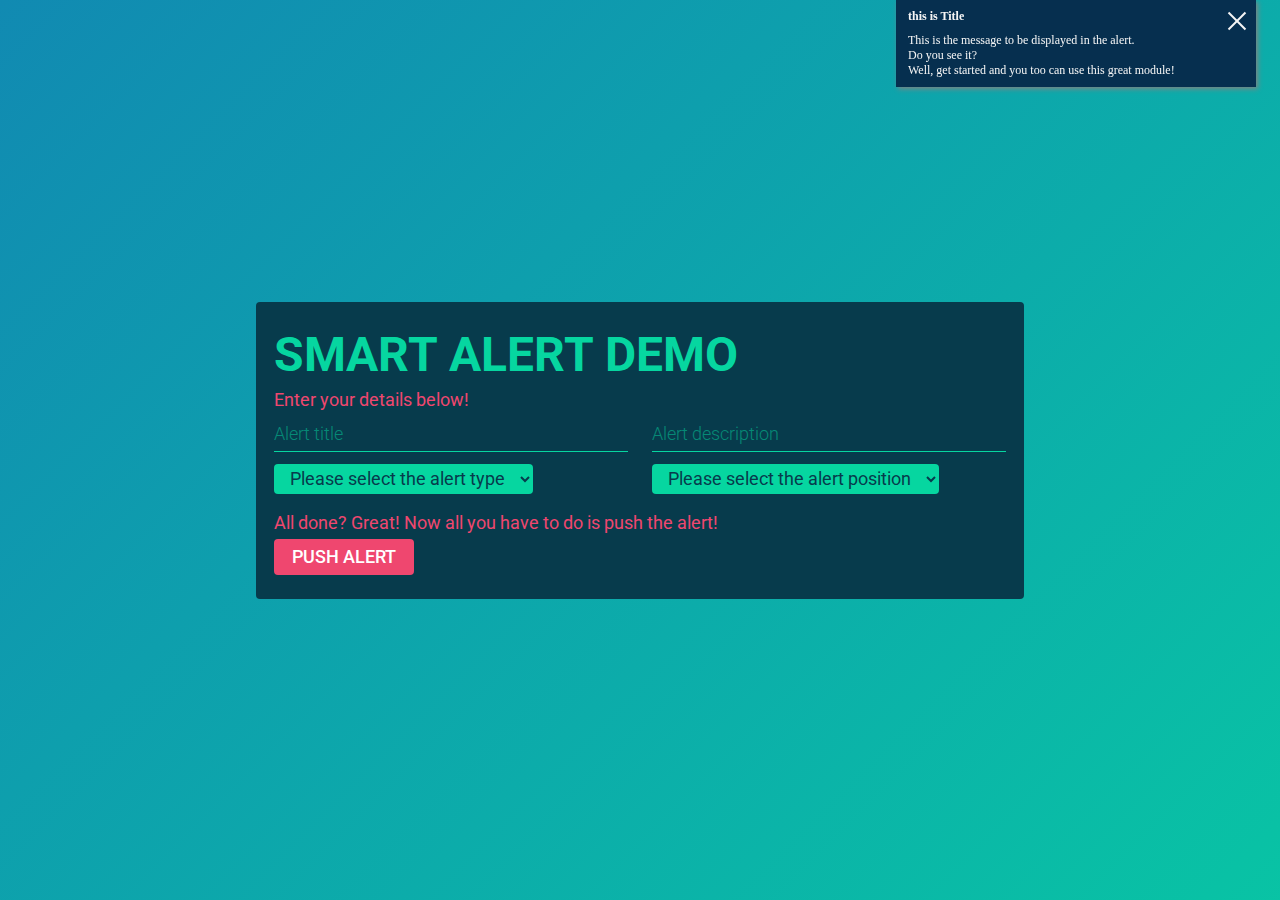
<file: demo/index.html>
<html>

<head>
    <meta charset="utf8">
    <title>Smart Alert</title>
    <link rel="stylesheet" href="../smart_alert.css">
    <link rel="stylesheet" href="./styles.css">
</head>

<body>
    <div class="form-container">
        <h1>Smart Alert Demo</h1>
        <p>Enter your details below!
        </p>
        <div class="form-container-row">
            <div class="input-field-cell">
                <input id="title" type="text" placeholder="Alert title">
            </div>
            <div class="input-field-cell">
                <input id="msg" name="msg" type="text" placeholder="Alert description">
            </div>
        </div>
        <div class="form-container-row">
            <div class="input-field-cell">
                <select id="type">
                    <option value="" disabled hidden selected>Please select the alert type</option>
                    <option value="primary">Primary</option>
                    <option value="info">Info</option>
                    <option value="danger">Danger</option>
                    <option value="warning">Warning</option>
                </select>
            </div>
            <div class="input-field-cell">
                <select id="position">
                    <option value="" disabled hidden selected>Please select the alert position </option>
                    <option value="top-left">Top-left</option>
                    <option value="top-right">Top-right</option>
                    <option value="btm-left">Bottom-left</option>
                    <option value="btm-right">Bottom-right</option>
                </select>
            </div>
        </div>
        <p>All done? Great! Now all you have to do is push the alert!</p>
        <div class="form-container-row">
            <button id="submit">push alert</button>
        </div>
    </div>
    <script src="../smart_alert.js"></script>
    <script>
        // welcome message
        const welcomeAlert = new SmartAlert('this is Title',
            'This is the message to be displayed in the alert.\nDo you see it?\nWell, get started and you too can use this great module!',
            'primary',
        );
        welcomeAlert.push();

        document.getElementById('submit').addEventListener('click', () => {
            const title = document.getElementById('title').value;
            const msg = document.getElementById('msg').value;
            const type = document.getElementById('type').value;
            const position = document.getElementById('position').value;

            if (!position || !type || !title || !msg) {
                const alert = new SmartAlert("Incomplete form", "You submitted an incomplete form", "danger", "top-right");
                alert.push();
            } else {
                const alert = new SmartAlert(title, msg, type, position);
                alert.push();
            }
        });
    </script>
</body>

</html>
</file>
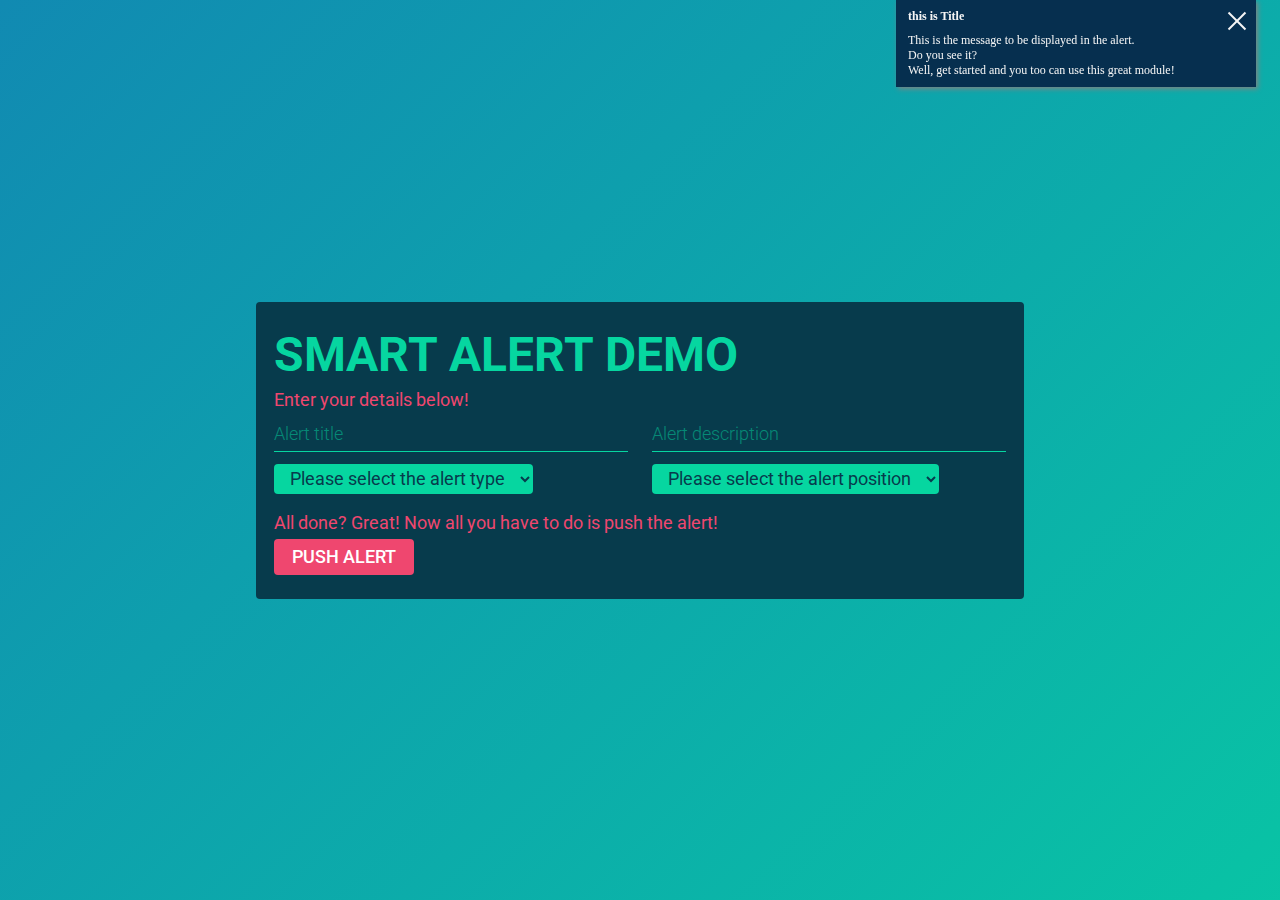
<file: docs/index.html>
<html>

<head>
    <meta charset="utf8">
    <title>Smart Alert</title>
    <!-- <link rel="stylesheet" href="https://cdn.jsdelivr.net/gh/yuki00yossi/smart_alert@latest/smart_alert.css"> -->
    <link rel="stylesheet" href="/smart_alert.css">
    <link rel="stylesheet" href="./styles.css">
    <!-- <script preref src="https://cdn.jsdelivr.net/gh/yuki00yossi/smart_alert@latest/smart_alert.js"></script> -->
    <script preref src="/smart_alert.js"></script>
</head>

<body>
    <div class="form-container">
        <h1>Smart Alert Demo</h1>
        <p>Enter your details below!
        </p>
        <div class="form-container-row">
            <div class="input-field-cell">
                <input id="title" type="text" placeholder="Alert title">
            </div>
            <div class="input-field-cell">
                <input id="msg" name="msg" type="text" placeholder="Alert description">
            </div>
        </div>
        <div class="form-container-row">
            <div class="input-field-cell">
                <select id="type">
                    <option value="" disabled hidden selected>Please select the alert type</option>
                    <option value="primary">Primary</option>
                    <option value="info">Info</option>
                    <option value="danger">Danger</option>
                    <option value="warning">Warning</option>
                </select>
            </div>
            <div class="input-field-cell">
                <select id="position">
                    <option value="" disabled hidden selected>Please select the alert position </option>
                    <option value="top-left">Top-left</option>
                    <option value="top-right">Top-right</option>
                    <option value="btm-left">Bottom-left</option>
                    <option value="btm-right">Bottom-right</option>
                </select>
            </div>
        </div>
        <p>All done? Great! Now all you have to do is push the alert!</p>
        <div class="form-container-row">
            <button id="submit">push alert</button>
        </div>
    </div>

    <script>

        // welcome message
        const welcomeAlert = new SmartAlert('this is Title',
            'This is the message to be displayed in the alert.\nDo you see it?\nWell, get started and you too can use this great module!',
            'primary',
        );
        welcomeAlert.push();


        document.getElementById('submit').addEventListener('click', () => {
            const title = document.getElementById('title').value;
            const msg = document.getElementById('msg').value;
            const type = document.getElementById('type').value;
            const position = document.getElementById('position').value;


            console.log(alertsObj)
            if (!position || !type || !title || !msg) {
                const alert = new SmartAlert("Incomplete form", "You submitted an incomplete form", "danger", "top-right");
                alert.push();



            } else {
                const alert = new SmartAlert(title, msg, type, position);
                alert.push();


            }



        });




    </script>

</body>

</html>
</file>
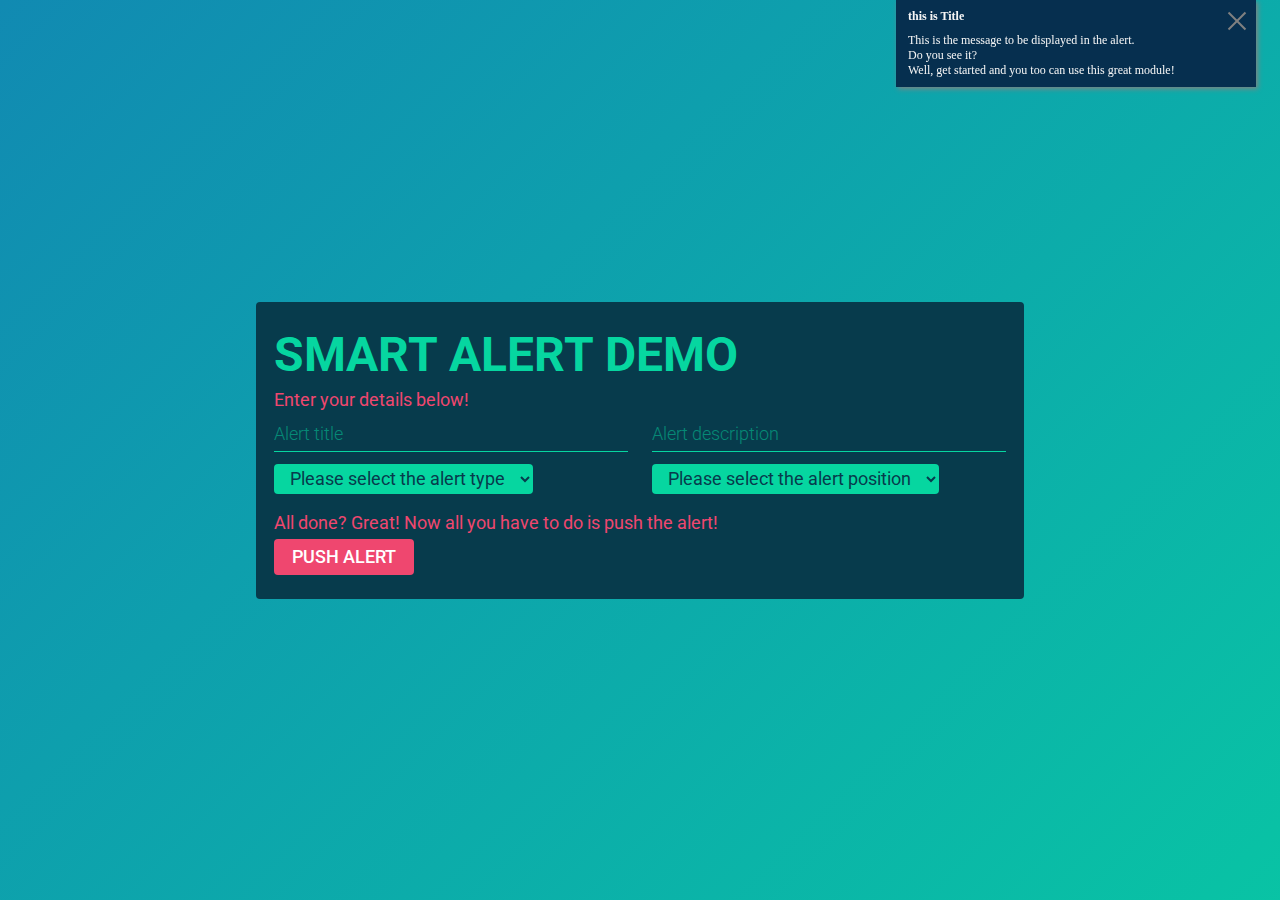
<file: src/index.html>
<!Doctype html>

<head>
    <meta charset="utf8">
    <title>Smart Alert</title>
   
    <link rel="stylesheet" href="./css/smart_alert.css">
    <link rel="stylesheet" href="./css/styles.css">
  
    <script type="text/javascript" src="./js/smart_alert.js"></script>
</head>

<body>
    <div class="form-container">
        <h1>Smart Alert Demo</h1>
        <p>Enter your details below!
        </p>
        <div class="form-container-row">
            <div class="input-field-cell">
                <input id="title" type="text" placeholder="Alert title">
            </div>
            <div class="input-field-cell">
                <input id="msg" name="msg" type="text" placeholder="Alert description">
            </div>
        </div>
        <div class="form-container-row">
            <div class="input-field-cell">
                <select id="type">
                    <option value="" disabled hidden selected>Please select the alert type</option>
                    <option value="primary">Primary</option>
                    <option value="info">Info</option>
                    <option value="danger">Danger</option>
                    <option value="warning">Warning</option>
                </select>
            </div>
            <div class="input-field-cell">
                <select id="position">
                    <option value="" disabled hidden selected>Please select the alert position </option>
                    <option value="top-left">Top-left</option>
                    <option value="top-right">Top-right</option>
                    <option value="btm-left">Bottom-left</option>
                    <option value="btm-right">Bottom-right</option>
                </select>
            </div>
        </div>
        <p>All done? Great! Now all you have to do is push the alert!</p>
        <div class="form-container-row">
            <button id="submit">push alert</button>
        </div>
    </div>

    <script>

        // welcome message
        const welcomeAlert = new SmartAlert('this is Title',
            'This is the message to be displayed in the alert.\nDo you see it?\nWell, get started and you too can use this great module!',
            'primary',
        );
        welcomeAlert.push();

        document.getElementById('submit').addEventListener('click', () => {
            const title = document.getElementById('title').value;
            const msg = document.getElementById('msg').value;
            const type = document.getElementById('type').value;
            const position = document.getElementById('position').value;

            if (!position || !type || !title || !msg) {
                const alert = new SmartAlert("Incomplete form", "You submitted an incomplete form", "danger", "top-right");
                alert.push();
            } else {
                const alert = new SmartAlert(title, msg, type, position);
                alert.push();
            }
        });
    </script>
</body>

</html>
</file>
<file: smart_alert.css>
:root {
    --smart-alert-padding: 2rem;
    --del-btn-size: 24px;
}

.smartAlert {
    position: fixed;
    z-index: 9999;
    min-width: 360px;
    max-width: 50%;
    box-sizing: border-box;
    box-shadow: 2px 2px 5px gray;
    padding: .75rem 1rem;
    opacity: 0;
    transform: translateX(100%);
    transition: all .75s 0s ease;
    animation: slidein .75s ease;
}

.smartAlertTitle {
    width: 100%;
    font-size: inherit;
    font-weight: bold;
    font-family: inherit;
    margin-bottom: .75rem;
}

.smartAlertTitle p {
    display: inline-block;
    width: calc(100% - var(--del-btn-size));
    margin: 0;
}

.smartAlertDelBtn {
    width: var(--del-btn-size);
    height: var(--del-btn-size);
    position: absolute;
    top: 0;
    right: 0;
}

.smartAlertDelBtn::before,
.smartAlertDelBtn::after {
    content: '';
    display: block;
    position: absolute;
    height: calc(var(--del-btn-size));
    width: 2px;
    background-color: gray;
    top: .75rem;
    right: 1.5rem;
    background-color: whitesmoke;
    cursor: pointer;
    transition: width .2s 0s ease;
}

.smartAlertDelBtn::before {
    transform: rotate(-45deg);
}

.smartAlertDelBtn::after {
    transform: rotate(45deg);
}

.smartAlertDelBtn:hover::before,
.smartAlertDelBtn:hover::after {
    width: 4px;
}

.smartAlertMsg {
    font-size: inherit;
    font-weight: lighter;
    font-family: inherit;
}

.top-left {
    top: var(--smart-alert-padding);
    left: var(--smart-alert-padding);
}

.top-right {
    top: var(--smart-alert-padding);
    right: var(--smart-alert-padding);
}

.btm-left {
    bottom: var(--smart-alert-padding);
    left: var(--smart-alert-padding);
}

.btm-right {
    bottom: var(--smart-alert-padding);
    right: var(--smart-alert-padding);
}

.info {
    background-color: rgba(3, 156, 97);
    color: whitesmoke;
}

.primary {
    background-color: #062F4F;
    color: whitesmoke;
}

.warning {
    background-color: rgb(241, 227, 28);
    color: black;
}

.danger {
    background-color: #d10303c4;
    color: whitesmoke;
}

.show {
    opacity: 1;
    transform: translateX(0);
}

.fadeout {
    opacity: 0;
    transform: translateX(100%);
}

@keyframes slidein {
    from {
        opacity: 0;
        transform: translateX(100%);
    }
    to {
        opacity: 1;
        transform: translateX(0);
    }
}
</file>
<file: demo/styles.css>
@import url("https://fonts.googleapis.com/css2?family=Roboto:wght@100;300;400;500;700;900&display=swap");

:root {
  --font: "Roboto", sans-serif;

  --pink: #ef476f;
  --yellow: #ffd166;
  --green: #06d6a0;
  --blue: #118ab2;
  --dark: #073b4c;
}

* {
  box-sizing: border-box;
  padding: 0;
  margin: 0;
  caret-color: transparent;
}

body {
  display: flex;
  align-items: center;
  justify-content: center;

  background: linear-gradient(-45deg, #ef476f, #ffd166, #06d6a0, #118ab2);
  background-size: 400% 400%;
  animation: gradient 15s ease infinite;
  height: 100vh;
}
@keyframes gradient {
  0% {
    background-position: 0% 50%;
  }
  50% {
    background-position: 100% 50%;
  }
  100% {
    background-position: 0% 50%;
  }
}

.form-container {
  background-color: var(--dark);
  width: 60%;
  height: auto;
  border-radius: 4px;
  padding: 2rem 1.5rem;
}

.form-container h1 {
  margin-bottom: 0.5rem;
  font-family: var(--font);
  color: var(--green);
  font-size: 4rem;
  text-transform: uppercase;
}
.form-container p {
  font-family: var(--font);
  color: var(--pink);
  font-size: 1.5rem;
  margin-bottom: 0.5rem;
}
.form-container-row {
  height: 3rem;
  display: flex;
  gap: 2rem;
  margin-bottom: 1rem;
}
.form-container-row:last-of-type {
  margin-bottom: 0;
}

.input-field-cell {
  flex: 1;
  display: flex;
}
.input-field-cell input {
  font-family: var(--font);
  font-weight: 300;
  width: 100%;
  border: none;
  outline: none;
  background: none;
  font-size: 1.5rem;
  vertical-align: bottom;
  color: #fff;
  border-bottom: 1px solid var(--green);
  color: var(--green);
  caret-color: var(--green);
}
.input-field-cell input::placeholder {
  color: var(--green);
  opacity: 0.5;
  font-weight: 300;
}

.input-field-cell select {
  font-family: var(--font);
  background-color: var(--green);
  color: var(--dark);
  height: 2.5rem;
  font-size: 1.5rem;
  padding: 0 1rem;
  border: none;
  outline: none;
  border-radius: 4px;
  cursor: pointer;
}
.input-field-cell select option {
  cursor: pointer;
}

.form-container-row button {
  font-family: var(--font);
  background-color: var(--pink);
  font-weight: 500;
  color: #fff;
  text-transform: uppercase;
  height: 3rem;
  font-size: 1.5rem;
  padding: 0 1.5rem;
  border: none;
  outline: none;
  border-radius: 4px;
  cursor: pointer;
}
@media screen and (max-width: 1280px) {
  * {
    font-size: 12px;
  }
}
</file>
<file: docs/styles.css>
@import url("https://fonts.googleapis.com/css2?family=Roboto:wght@100;300;400;500;700;900&display=swap");

:root {
  --font: "Roboto", sans-serif;

  --pink: #ef476f;
  --yellow: #ffd166;
  --green: #06d6a0;
  --blue: #118ab2;
  --dark: #073b4c;
}

* {
  box-sizing: border-box;
  padding: 0;
  margin: 0;
  caret-color: transparent;
}

body {
  display: flex;
  align-items: center;
  justify-content: center;

  background: linear-gradient(-45deg, #ef476f, #ffd166, #06d6a0, #118ab2);
  background-size: 400% 400%;
  animation: gradient 15s ease infinite;
  height: 100vh;
}
@keyframes gradient {
  0% {
    background-position: 0% 50%;
  }
  50% {
    background-position: 100% 50%;
  }
  100% {
    background-position: 0% 50%;
  }
}

.form-container {
  background-color: var(--dark);
  width: 60%;
  height: auto;
  border-radius: 4px;
  padding: 2rem 1.5rem;
}

.form-container h1 {
  margin-bottom: 0.5rem;
  font-family: var(--font);
  color: var(--green);
  font-size: 4rem;
  text-transform: uppercase;
}
.form-container p {
  font-family: var(--font);
  color: var(--pink);
  font-size: 1.5rem;
  margin-bottom: 0.5rem;
}
.form-container-row {
  height: 3rem;
  display: flex;
  gap: 2rem;
  margin-bottom: 1rem;
}
.form-container-row:last-of-type {
  margin-bottom: 0;
}

.input-field-cell {
  flex: 1;
  display: flex;
}
.input-field-cell input {
  font-family: var(--font);
  font-weight: 300;
  width: 100%;
  border: none;
  outline: none;
  background: none;
  font-size: 1.5rem;
  vertical-align: bottom;
  color: #fff;
  border-bottom: 1px solid var(--green);
  color: var(--green);
  caret-color: var(--green);
}
.input-field-cell input::placeholder {
  color: var(--green);
  opacity: 0.5;
  font-weight: 300;
}

.input-field-cell select {
  font-family: var(--font);
  background-color: var(--green);
  color: var(--dark);
  height: 2.5rem;
  font-size: 1.5rem;
  padding: 0 1rem;
  border: none;
  outline: none;
  border-radius: 4px;
  cursor: pointer;
}
.input-field-cell select option {
  cursor: pointer;
}

.form-container-row button {
  font-family: var(--font);
  background-color: var(--pink);
  font-weight: 500;
  color: #fff;
  text-transform: uppercase;
  height: 3rem;
  font-size: 1.5rem;
  padding: 0 1.5rem;
  border: none;
  outline: none;
  border-radius: 4px;
  cursor: pointer;
}
@media screen and (max-width: 1280px) {
  * {
    font-size: 12px;
  }
}
</file>
<file: src/css/smart_alert.css>
:root {
    --smart-alert-padding: 2rem;
    --del-btn-size: 24px;
}

.smartAlert {
    position: fixed;
    z-index: 9999;
    min-width: 360px;
    max-width: 50%;
    box-sizing: border-box;
    box-shadow: 2px 2px 5px gray;
    padding: .75rem 1rem;
    opacity: 0;
    transform: translateX(100%);
    transition: all .75s 0s ease;
    animation: slidein .75s ease;
}

.smartAlertTitle {
    width: 100%;
    font-size: inherit;
    font-weight: bold;
    font-family: inherit;
    margin-bottom: .75rem;
}

.smartAlertTitle p {
    display: inline-block;
    width: calc(100% - var(--del-btn-size));
    margin: 0;
}

.smartAlertDelBtn {
    width: var(--del-btn-size);
    height: var(--del-btn-size);
    position: absolute;
    top: 0;
    right: 0;
}

.smartAlertDelBtn::before,
.smartAlertDelBtn::after {
    content: '';
    display: block;
    position: absolute;
    height: calc(var(--del-btn-size));
    width: 2px;
    background-color: gray;
    top: .75rem;
    right: 1.5rem;
    
    cursor: pointer;
    transition: width .2s 0s ease;
}

.smartAlertDelBtn::before {
    transform: rotate(-45deg);
}

.smartAlertDelBtn::after {
    transform: rotate(45deg);
}

.smartAlertDelBtn:hover::before,
.smartAlertDelBtn:hover::after {
    width: 4px;
}

.smartAlertMsg {
    font-size: inherit;
    font-weight: lighter;
    font-family: inherit;
}

.top-left {
    top: var(--smart-alert-padding);
    left: var(--smart-alert-padding);
}

.top-right {
    top: var(--smart-alert-padding);
    right: var(--smart-alert-padding);
}

.btm-left {
    bottom: var(--smart-alert-padding);
    left: var(--smart-alert-padding);
}

.btm-right {
    bottom: var(--smart-alert-padding);
    right: var(--smart-alert-padding);
}

.info {
    background-color: rgba(3, 156, 97);
    color: whitesmoke;
}

.primary {
    background-color: #062F4F;
    color: whitesmoke;
}

.warning {
    background-color: rgb(241, 227, 28);
    color: black;
}

.danger {
    background-color: #d10303c4;
    color: whitesmoke;
}

.show {
    opacity: 1;
    transform: translateX(0);
}

.fadeout {
    opacity: 0;
    transform: translateX(100%);
}

@keyframes slidein {
    from {
        opacity: 0;
        transform: translateX(100%);
    }
    to {
        opacity: 1;
        transform: translateX(0);
    }
}
</file>
<file: src/css/styles.css>
@import url("https://fonts.googleapis.com/css2?family=Roboto:wght@100;300;400;500;700;900&display=swap");

:root {
  --font: "Roboto", sans-serif;

  --pink: #ef476f;
  --yellow: #ffd166;
  --green: #06d6a0;
  --blue: #118ab2;
  --dark: #073b4c;
}

* {
  box-sizing: border-box;
  padding: 0;
  margin: 0;
  caret-color: transparent;
}

body {
  display: flex;
  align-items: center;
  justify-content: center;

  background: linear-gradient(-45deg, #ef476f, #ffd166, #06d6a0, #118ab2);
  background-size: 400% 400%;
  animation: gradient 15s ease infinite;
  height: 100vh;
}
@keyframes gradient {
  0% {
    background-position: 0% 50%;
  }
  50% {
    background-position: 100% 50%;
  }
  100% {
    background-position: 0% 50%;
  }
}

.form-container {
  background-color: var(--dark);
  width: 60%;
  height: auto;
  border-radius: 4px;
  padding: 2rem 1.5rem;
}

.form-container h1 {
  margin-bottom: 0.5rem;
  font-family: var(--font);
  color: var(--green);
  font-size: 4rem;
  text-transform: uppercase;
}
.form-container p {
  font-family: var(--font);
  color: var(--pink);
  font-size: 1.5rem;
  margin-bottom: 0.5rem;
}
.form-container-row {
  height: 3rem;
  display: flex;
  gap: 2rem;
  margin-bottom: 1rem;
}
.form-container-row:last-of-type {
  margin-bottom: 0;
}

.input-field-cell {
  flex: 1;
  display: flex;
}
.input-field-cell input {
  font-family: var(--font);
  font-weight: 300;
  width: 100%;
  border: none;
  outline: none;
  background: none;
  font-size: 1.5rem;
  vertical-align: bottom;
  color: #fff;
  border-bottom: 1px solid var(--green);
  color: var(--green);
  caret-color: var(--green);
}
.input-field-cell input::placeholder {
  color: var(--green);
  opacity: 0.5;
  font-weight: 300;
}

.input-field-cell select {
  font-family: var(--font);
  background-color: var(--green);
  color: var(--dark);
  height: 2.5rem;
  font-size: 1.5rem;
  padding: 0 1rem;
  border: none;
  outline: none;
  border-radius: 4px;
  cursor: pointer;
}
.input-field-cell select option {
  cursor: pointer;
}

.form-container-row button {
  font-family: var(--font);
  background-color: var(--pink);
  font-weight: 500;
  color: #fff;
  text-transform: uppercase;
  height: 3rem;
  font-size: 1.5rem;
  padding: 0 1.5rem;
  border: none;
  outline: none;
  border-radius: 4px;
  cursor: pointer;
}
@media screen and (max-width: 1280px) {
  * {
    font-size: 12px;
  }
}
</file>
